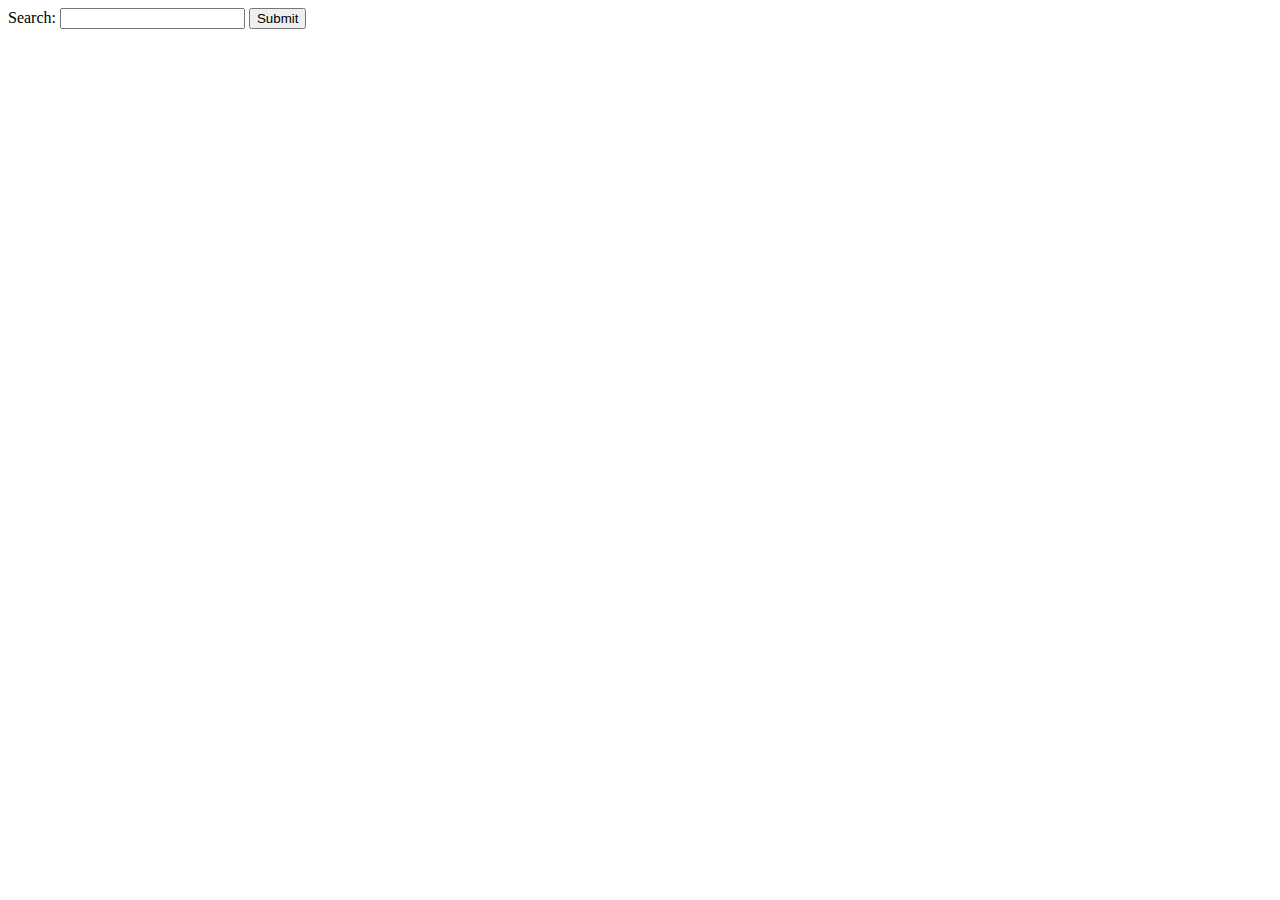
<file: reddit.html>
<!DOCTYPE html>
<html lang="en">
<head>
    <meta charset="UTF-8">
    <meta http-equiv="X-UA-Compatible" content="IE=edge">
    <meta name="viewport" content="width=device-width, initial-scale=1.0">
    <title>Reddit Web Scraper</title>
</head>
<body>
    <form name="search" action="./py/reddit_main.py" method="get">
        Search: <input type="text" name="searchbox">
        <input type="submit" value="Submit">
        </form> 
    
</body>
</html>
</file>
